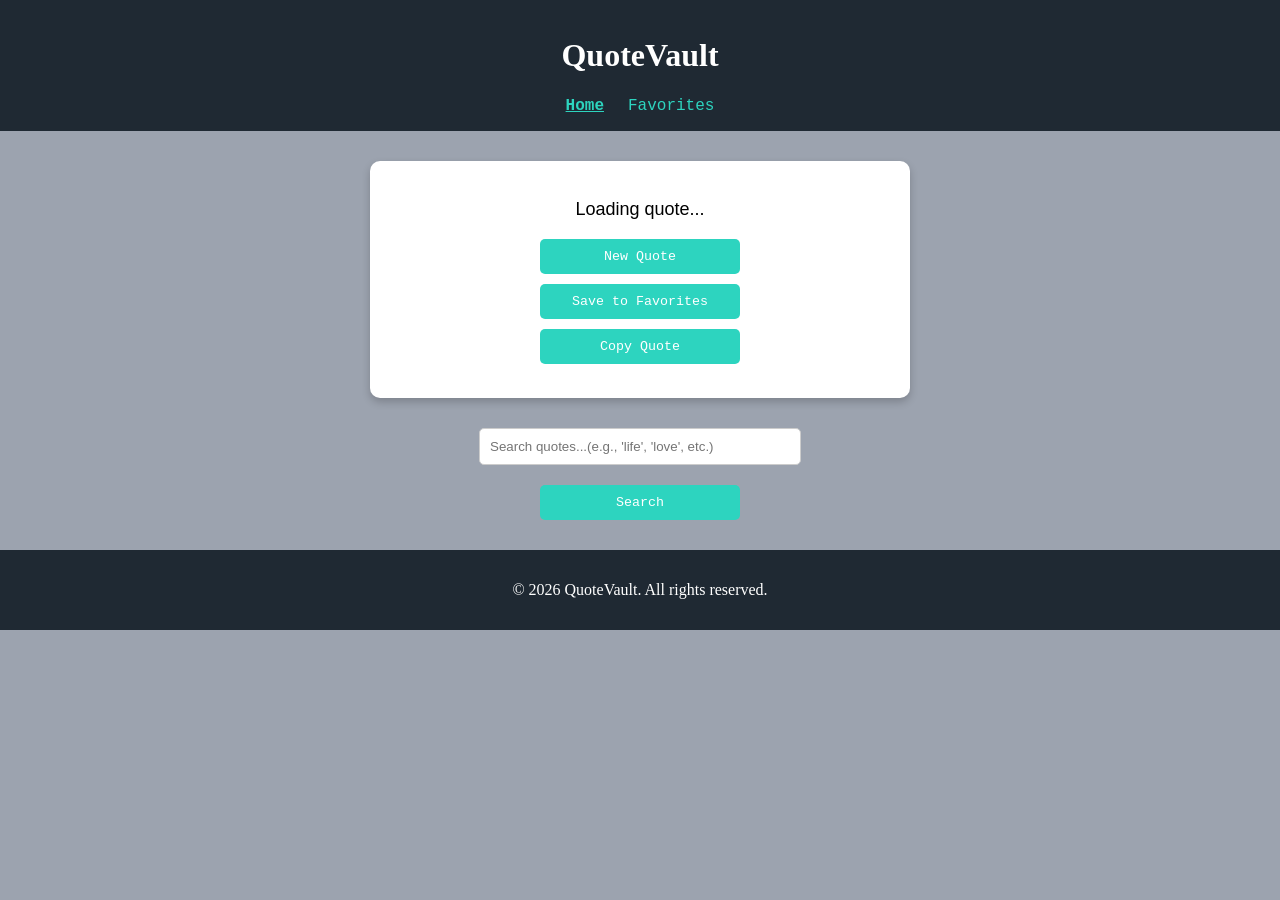
<file: quote_vault/index.html>
<!DOCTYPE html>
<html lang="en">
<head>
    <meta charset="UTF-8">
    <meta name="viewport" content="width=device-width, initial-scale=1.0">
    <title>QuoteVault</title>
    <link rel="stylesheet" href="style.css">
</head>
<body>
    <header>
    <h1>QuoteVault</h1>
    <nav>
      <a href="index.html" class="active">Home</a>
      <a href="favorites.html">Favorites</a>
    </nav>
  </header>

  <main>
    <div class="quote-card">
      <p id="quote">Loading quote...</p>
      <h3 id="author"></h3>
      <button id="new-quote-btn">New Quote</button>
      <button id="save-btn">Save to Favorites</button>
      <button id="copy-btn">Copy Quote</button>

      <p id="copy-message"></p>
    </div>

    <input type="text" id="search-input" placeholder="Search quotes...(e.g., 'life', 'love', etc.)"/>
    <button id="search-btn">Search</button>
  </main>

  <script src="index.js" defer></script>
    
  <footer>
    <p>&copy; 2026 QuoteVault. All rights reserved.</p>
  </footer>
  
</body>
</html>
</file>
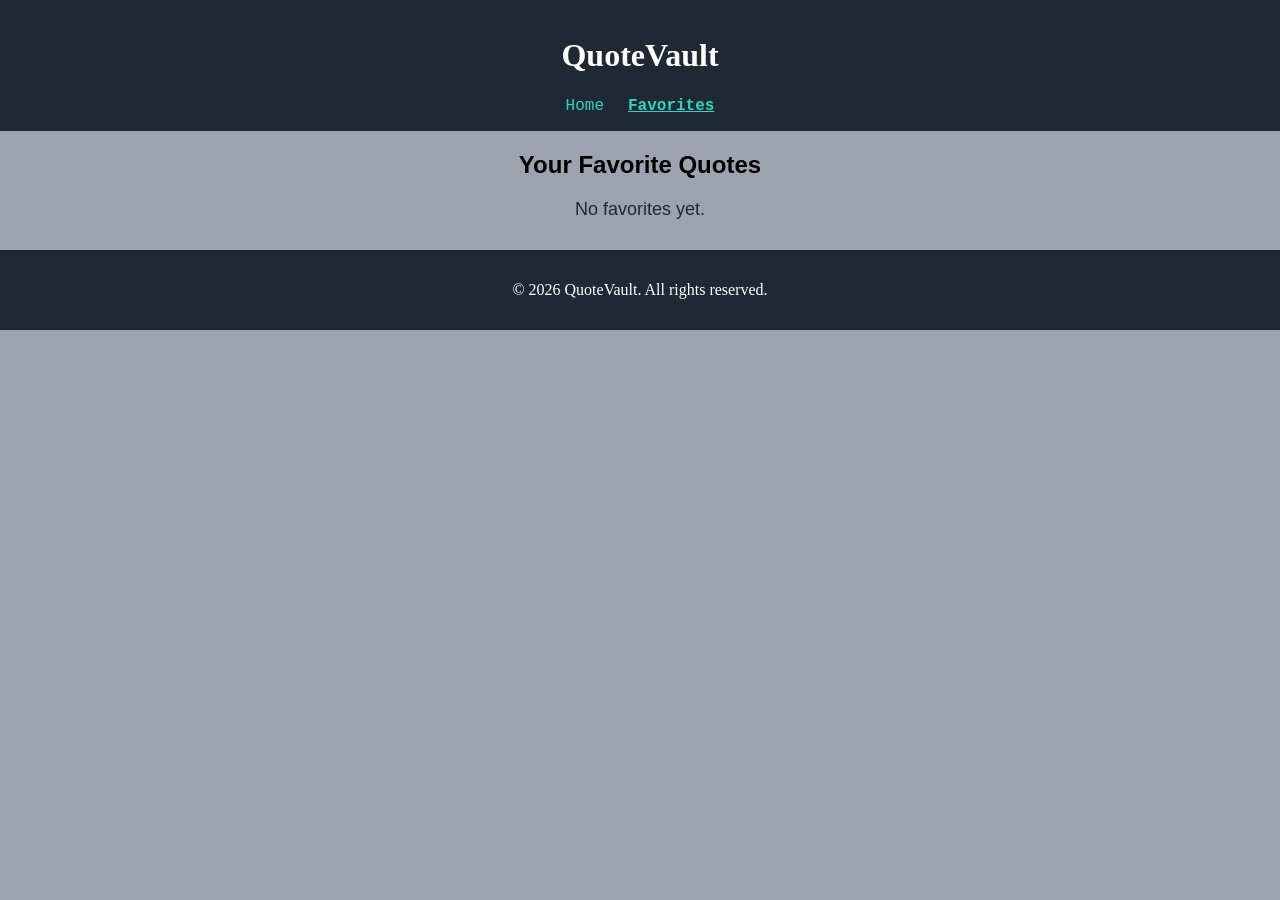
<file: quote_vault/favorites.html>
<!DOCTYPE html>
<html lang="en">
<head>
    <meta charset="UTF-8">
    <meta name="viewport" content="width=device-width, initial-scale=1.0">
    <title>Favorites</title>
    <link rel="stylesheet" href="style.css">
</head>
<body>
    <header>
    <h1>QuoteVault</h1>
    <nav>
      <a href="index.html">Home</a>
      <a href="favorites.html" class="active">Favorites</a>
    </nav>
  </header>

  <main>
    <h2>Your Favorite Quotes</h2>
    <div id="favorites-container"></div>
    <button id="clear-btn">Clear Favorites</button>
  </main>

  <script src="favorites.js"></script>

  <footer>
    <p>&copy; 2026 QuoteVault. All rights reserved.</p>
  </footer>
  
</body>
</html>
</file>
<file: quote_vault/style.css>
body {
  font-family: Arial, sans-serif;
  margin: 0;
  background-color: #9CA3AF;
  text-align: center;
}

header {
  background-color: #1F2933;
  color: white;
  padding: 1rem;
  font-family: Georgia, serif;
  width: 100%;
  box-sizing: border-box;
} 

nav a {
  margin: 0 10px;
  color: #2DD4BF;
  text-decoration: none;
  font-family: "Courier New", monospace;
  padding-bottom: 3px;
}

nav a:hover {
  text-decoration: underline;
}

nav a.active {
  text-decoration: underline;
  font-weight: bold;
}

.quote-card {
  margin: 30px auto;
  padding: 20px;
  width: 90%;
  max-width: 500px;
  border-radius: 10px;
  background-color: white;
  box-shadow: 0 4px 8px rgba(0,0,0,0.2);
}

#quote {
  font-size: 18px;
}

button {
  margin: 10px auto;
  padding: 10px 20px;
  cursor: pointer;
  background-color: #2DD4BF;
  border: none;
  border-radius: 5px;
  color: white;
  font-family: "Courier New", monospace;
  display: block;
  width: 80%;
  max-width: 200px;
}

button:hover {
  opacity: 0.8;
}

#search-input {
  padding: 10px;
  width: 80%;
  max-width: 300px;
  margin: 20px auto;
  display: block;
  border-radius: 5px;
  border: 1px solid #ccc;
}

#copy-message {
  color: #2DD4BF;
  font-size: 14px;
  margin-top: 10px;
}

footer {
  text-align: center;
  padding: 15px;
  background-color: #1F2933;
  color: white;
  margin-top: 30px;
  font-family: Georgia, serif;
}

#favorites-container p {
  text-align: center;
  font-size: 18px;
  color: #1F2933;
  margin-top: 20px;
}

#clear-btn {
  background-color: #1F2933;
  color: white;
  margin: 20px auto;
}

#clear-btn:hover {
  background-color: #374151;
}
</file>
